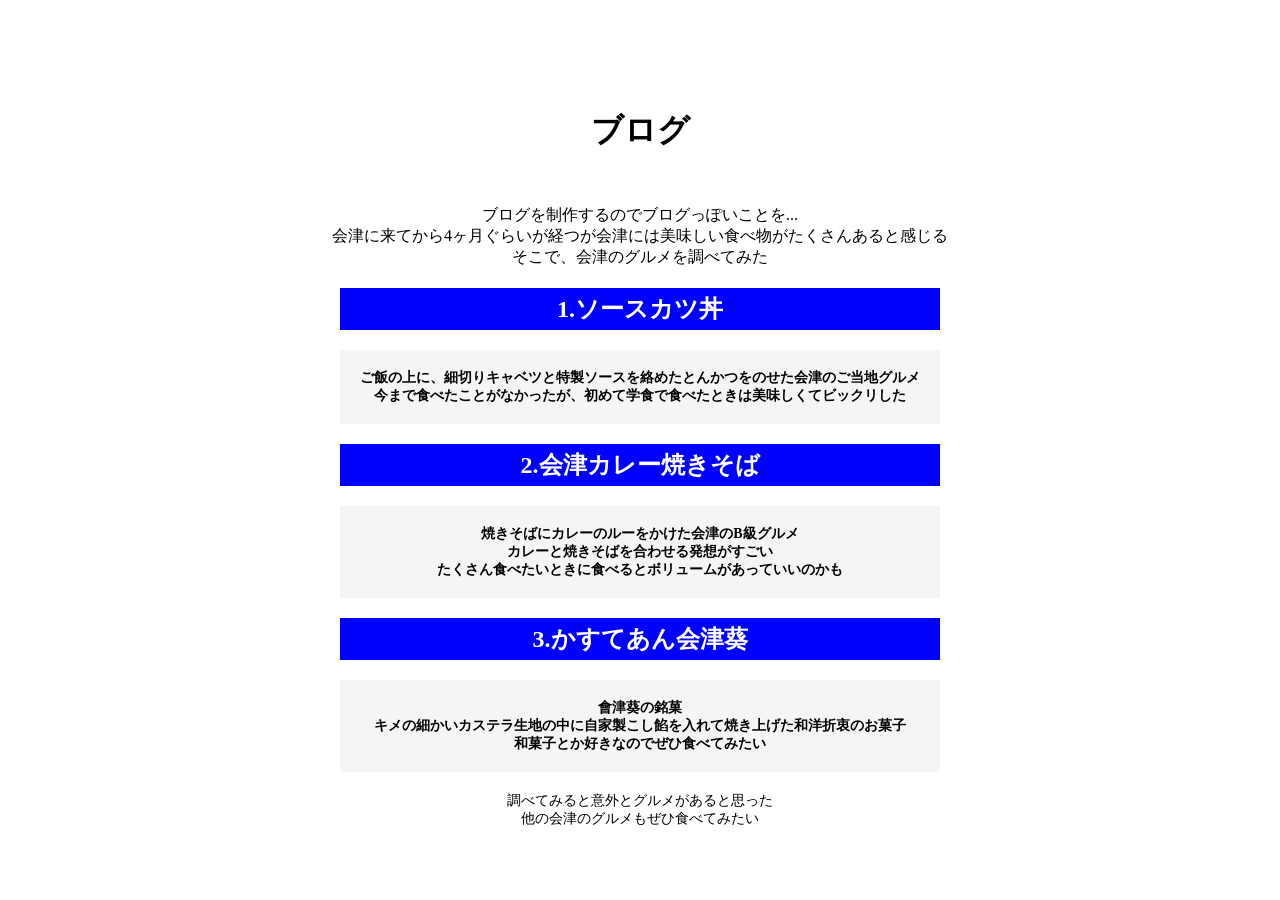
<file: index.html>
<!DOCTYPE html>
<html lang="ja">
<head>
<meta charset="UTF-8">
<title>
    blog
</title>
<link rel="stylesheet" href="index.css" />
</head>

<body>
<main>
<h1>ブログ</h1>
    ブログを制作するのでブログっぽいことを...<br/>
    会津に来てから4ヶ月ぐらいが経つが会津には美味しい食べ物がたくさんあると感じる<br/>
    そこで、会津のグルメを調べてみた


    <h2>1.ソースカツ丼</h2>  
    <h3><p>ご飯の上に、細切りキャベツと特製ソースを絡めたとんかつをのせた会津のご当地グルメ</br>
       今まで食べたことがなかったが、初めて学食で食べたときは美味しくてビックリした</p></h3>

    <h2>2.会津カレー焼きそば</h2>
    <h3><p>焼きそばにカレーのルーをかけた会津のB級グルメ</br>
        カレーと焼きそばを合わせる発想がすごい</br>
        たくさん食べたいときに食べるとボリュームがあっていいのかも</p></h3>

    <h2>3.かすてあん会津葵</h2>
    <h3><p>會津葵の銘菓</br>
        キメの細かいカステラ生地の中に自家製こし餡を入れて焼き上げた和洋折衷のお菓子</br>
       和菓子とか好きなのでぜひ食べてみたい</p></h3>
    

<p>調べてみると意外とグルメがあると思った</br>
    他の会津のグルメもぜひ食べてみたい</p>
    

</p>

</p></main></body></html>
</file>
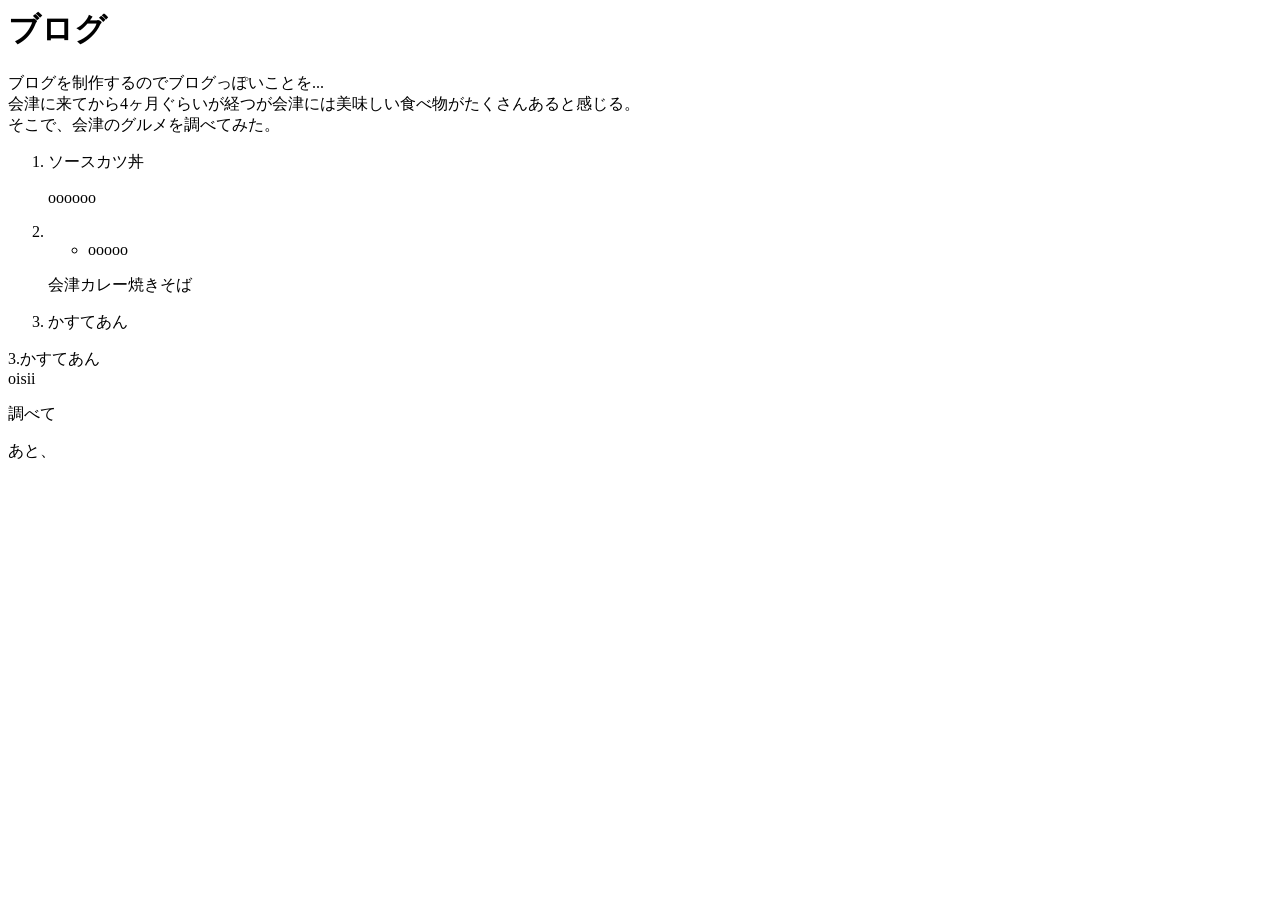
<file: blog.html>
<html lang="ja">
<head>
<meta charset="UTF-8">
<title>
    blog
</title>
</head>

<body>
<main>
<h1>ブログ</h1>
    ブログを制作するのでブログっぽいことを...<br/>
    会津に来てから4ヶ月ぐらいが経つが会津には美味しい食べ物がたくさんあると感じる。<br/>
    そこで、会津のグルメを調べてみた。

<ol>
    <li>ソースカツ丼</li>
    <p>oooooo</p>
    <li><ul><li>ooooo</li></ul></li>
  <p>会津カレー焼きそば</p>
    <li>かすてあん</li>
    </ol>




<p>3.かすてあん<br/>
      oisii


</p>
<p>調べて

</p>
<p>あと、

</p></main></body></html>
</file>
<file: index.css>
/* bodyタグ */
body {
    text-align: center; /* 全ての要素を真ん中に */
    padding: 50px 0; /* 上下の空白を指定 */
  }
  
  /* h1タグ */
  h1 {
    padding: 30px 0; 
  }
  
  /* h2タグ */
  h2 {
    background-color: #0000ff; /* 背景色を指定 */
    color: #ffffff; /* フォントカラーを指定 */
    width: 600px; /* 横幅を指定 */
    padding: 5px 0; /* 上下の空白を指定 */
    margin: 20px auto; /* 上下の空白と真ん中に寄せる指定 */
  }
  
  /* h3タグ */
  h3 {
    background-color: #F5F5F5; /* 枠線を指定 */
    width: 600px; 
    padding: 5px 0;
    margin: 20px auto; 
  }
  
  /* pタグ */
  p {
   font-size: 14px; /* フォントサイズを指定 */
  }
</file>
